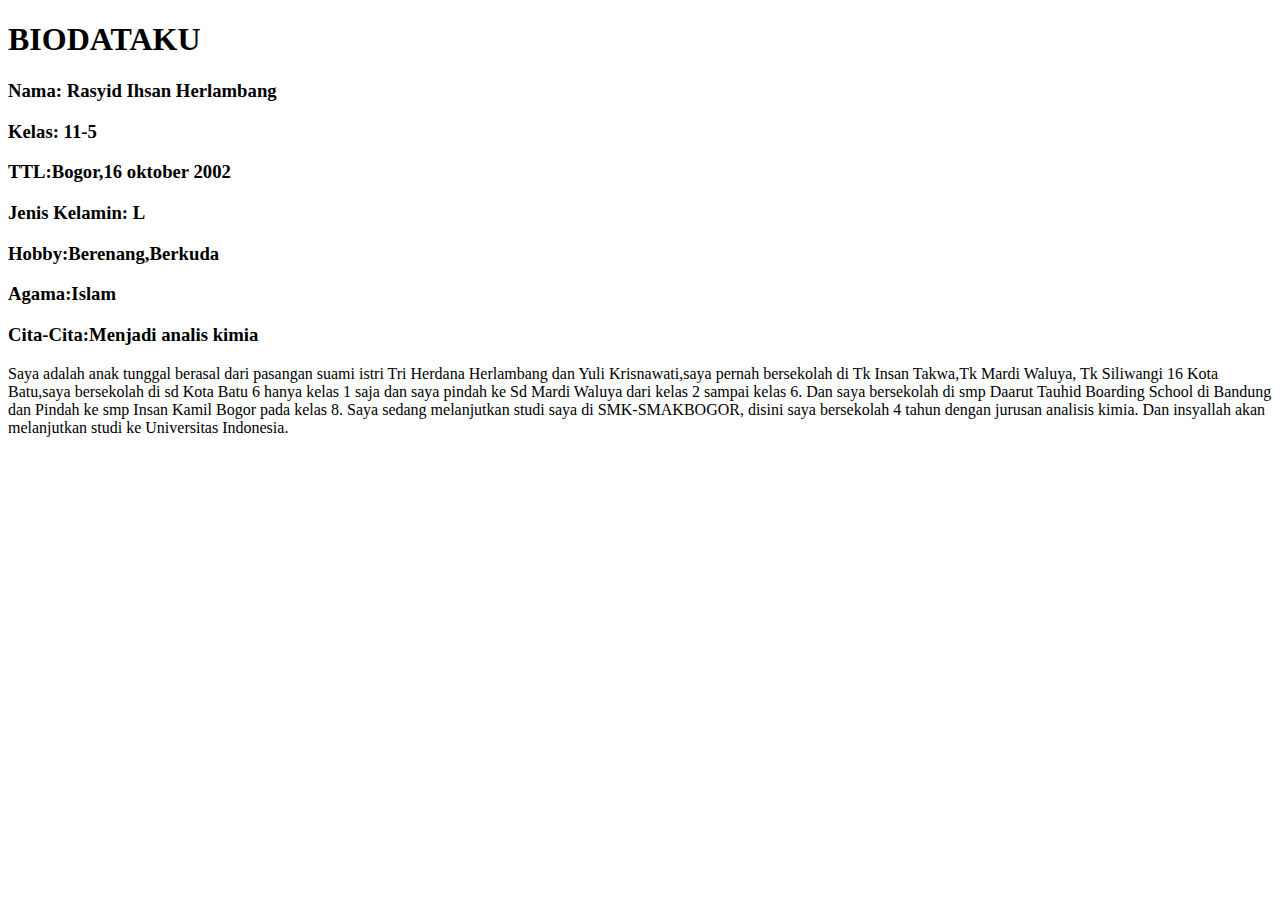
<file: index.html>
<!DOCTYPE html>
<html>
<head>
<title>Biodata</title>
</head>

<body>

<h1> BIODATAKU</h1>

<h3>Nama: Rasyid Ihsan Herlambang</h3>
<h3>Kelas: 11-5</h3>
<h3>TTL:Bogor,16 oktober 2002</h3>
<h3> Jenis Kelamin: L</h3>
<h3> Hobby:Berenang,Berkuda</h3>
<h3>Agama:Islam</h3>
<h3> Cita-Cita:Menjadi analis kimia</h3>

<p> Saya adalah anak tunggal berasal dari pasangan suami istri Tri Herdana Herlambang dan Yuli Krisnawati,saya pernah bersekolah di Tk Insan Takwa,Tk Mardi Waluya, Tk Siliwangi 16 Kota Batu,saya bersekolah di sd Kota Batu 6 hanya kelas 1 saja dan saya  pindah ke Sd Mardi Waluya dari kelas 2 sampai kelas 6. Dan saya bersekolah di smp Daarut Tauhid Boarding School di Bandung dan Pindah ke smp Insan Kamil Bogor pada kelas 8. Saya sedang melanjutkan studi saya di SMK-SMAKBOGOR, disini saya bersekolah 4 tahun dengan jurusan analisis kimia. Dan insyallah akan melanjutkan studi ke Universitas Indonesia.</p>

</body>
</html>
</file>
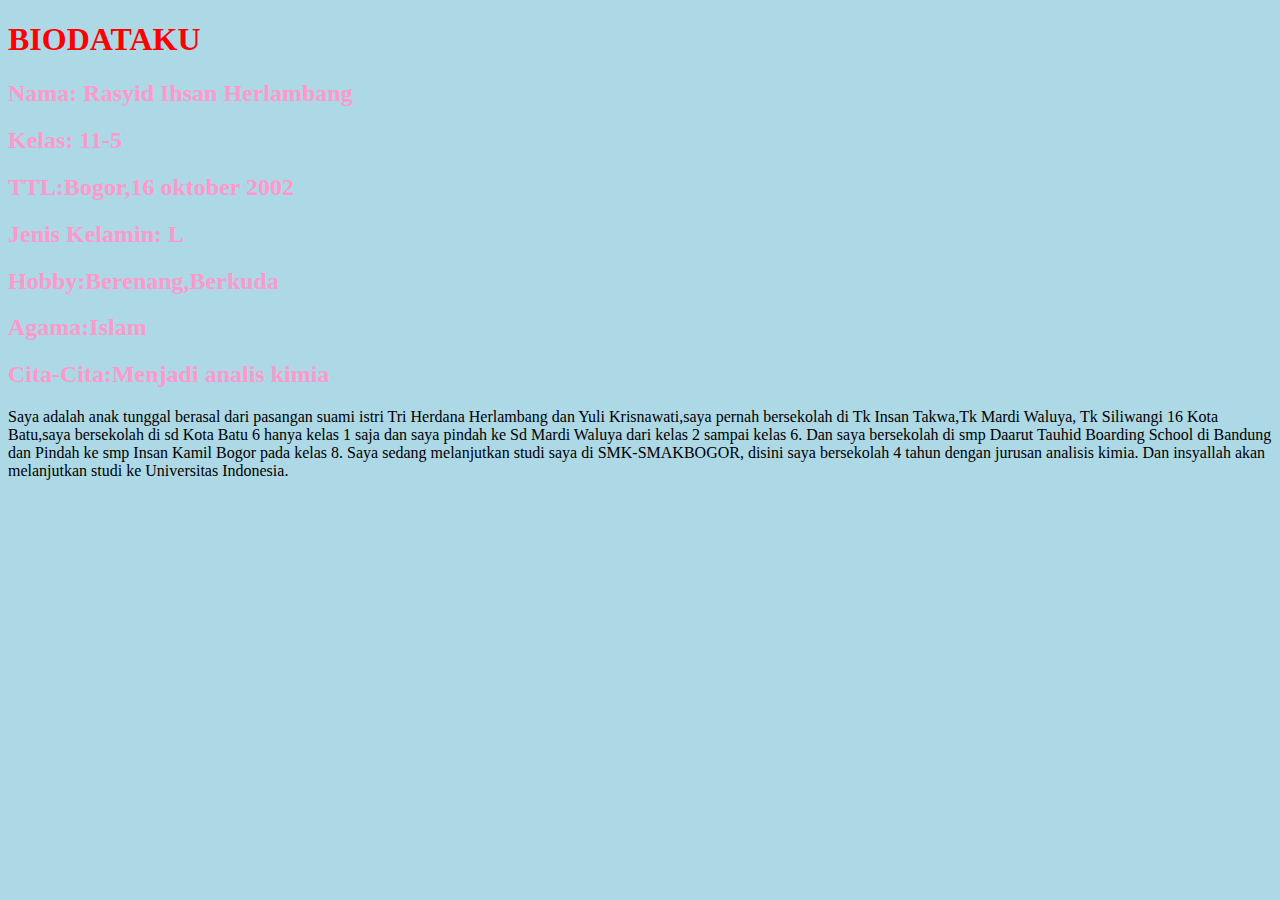
<file: untitled.html>
<!DOCTYPE html>
<html>
<head>
<title>Biodata</title>
<style>
body { background-color: lightblue;}
h1{color: red}
h2{color:#ff99cc;}

</style>
</head>

<body>

<h1> BIODATAKU</h1>

<h2>Nama: Rasyid Ihsan Herlambang</h2>
<h2>Kelas: 11-5</h2>
<h2>TTL:Bogor,16 oktober 2002</h2>
<h2> Jenis Kelamin: L</h2>
<h2> Hobby:Berenang,Berkuda</h2>
<h2>Agama:Islam</h2>
<h2> Cita-Cita:Menjadi analis kimia</h2>

<p> Saya adalah anak tunggal berasal dari pasangan suami istri Tri Herdana Herlambang dan Yuli Krisnawati,saya pernah bersekolah di Tk Insan Takwa,Tk Mardi Waluya, Tk Siliwangi 16 Kota Batu,saya bersekolah di sd Kota Batu 6 hanya kelas 1 saja dan saya  pindah ke Sd Mardi Waluya dari kelas 2 sampai kelas 6. Dan saya bersekolah di smp Daarut Tauhid Boarding School di Bandung dan Pindah ke smp Insan Kamil Bogor pada kelas 8. Saya sedang melanjutkan studi saya di SMK-SMAKBOGOR, disini saya bersekolah 4 tahun dengan jurusan analisis kimia. Dan insyallah akan melanjutkan studi ke Universitas Indonesia.</p>

</body>
</html>
</file>
